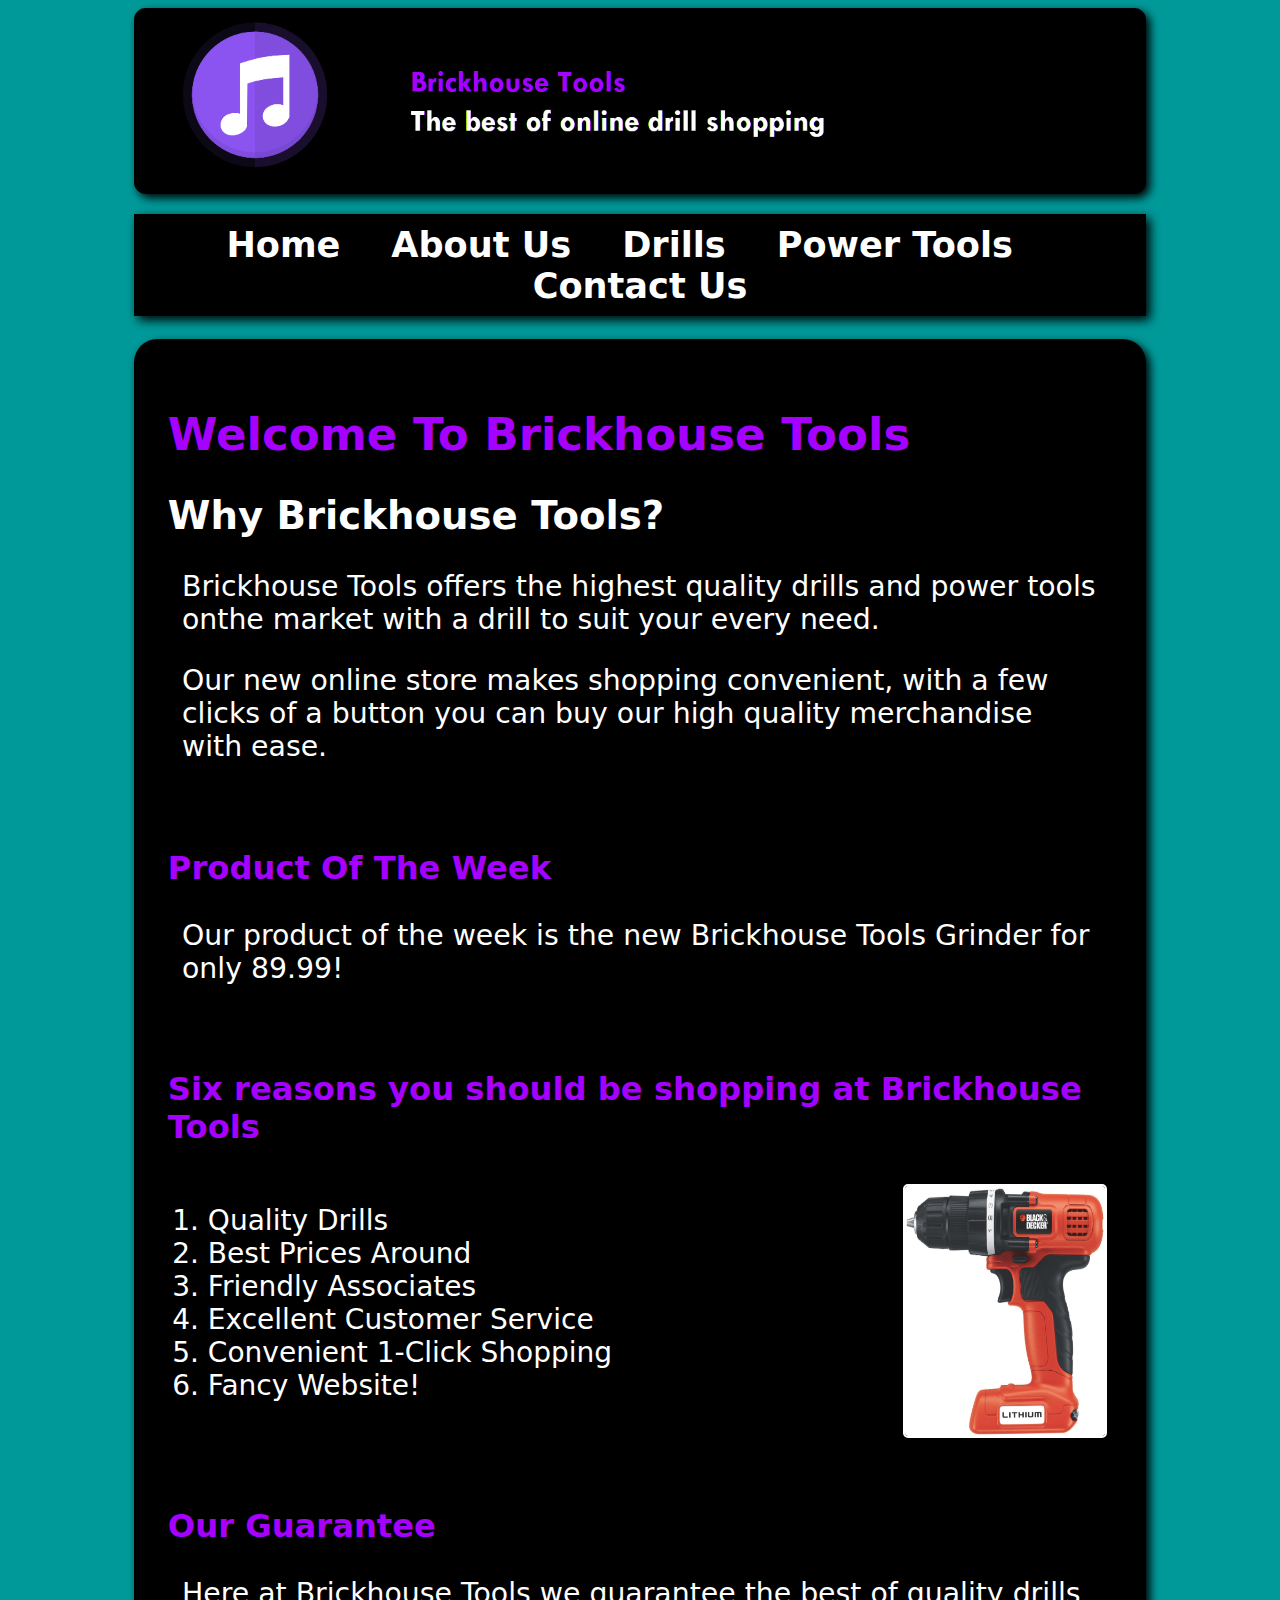
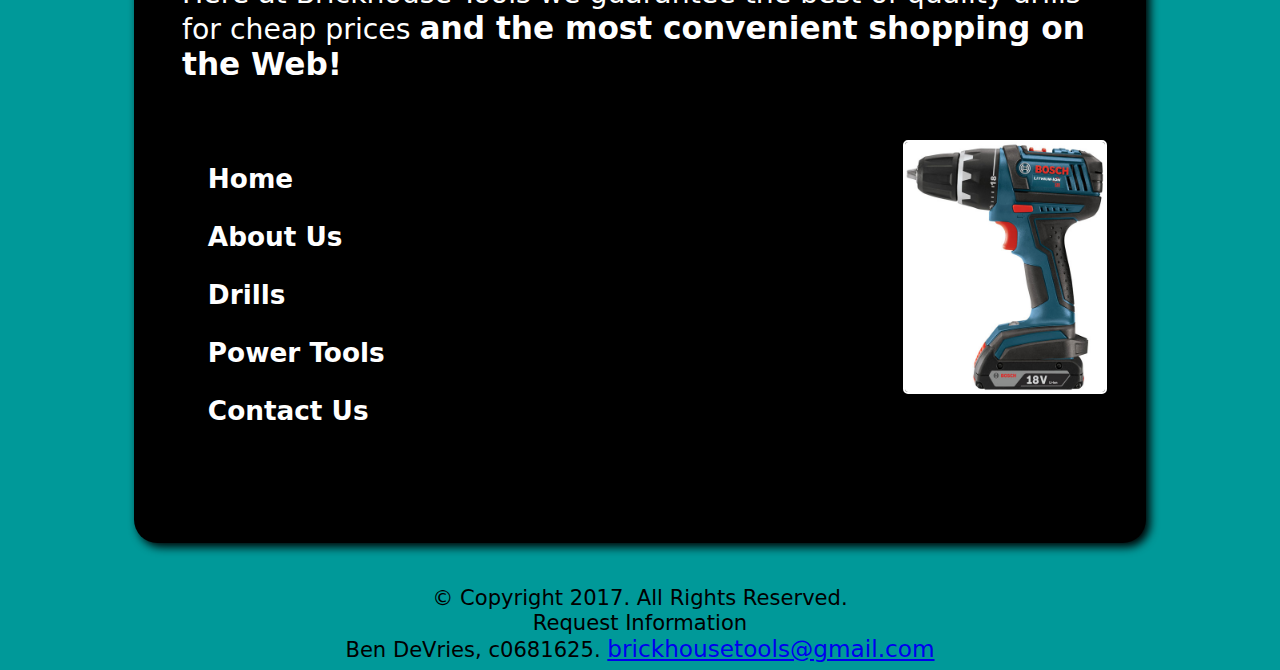
<file: index.html>
<!DOCTYPE html>
<!-- Ben DeVries, November 29, 2016 index.html -->
	
<head>
	<link rel="stylesheet" href="css/styles.css">
	
	<title>Brickhouse Tools</title>
	<meta charset="utf-8">
	<meta name="viewport" content="width=device-width, initial-scale=1">
</head>
<body>
	<div id="container">
	<header>
		<!--header for the company logo-->
		<div class="desktop">
			<a href="index.html"><img src="images/banner.png" alt="Brickhouse Tools Logo"></a>
		</div>
		<div class="mobile">
			<a href="index.html"><img src="images/mobilebanner.png" alt="Brickhouse Tools Logo"></a>
		</div>
	</header>
	
	<div id="nav">
	<nav>
		<a href="index.html">Home</a> &nbsp; &nbsp;
		<a href="aboutus.html">About Us</a> &nbsp; &nbsp;
		<a href ="drills.html">Drills</a> &nbsp; &nbsp;
		<a href="powertools.html">Power Tools</a> &nbsp; &nbsp;
		<a href="contact.html">Contact Us</a>
	</nav>
	</div>
	
	<div id="content">
	<main>
	<article>
			<h1>Welcome To Brickhouse Tools</h1>
			<h2>Why Brickhouse Tools?</h2>
			
			<p>
				Brickhouse Tools offers the highest quality drills and power tools onthe market
				with a drill to suit your every need.
			</p>	
				
			<p>
				Our new online store makes shopping convenient, with a few clicks of a button
				you can buy our high quality merchandise with ease.
			</p>
		</article>
		
		<article>
			<h3>Product Of The Week</h3>
			<p>
				Our product of the week is the new Brickhouse Tools Grinder for only 89.99!
			</p>
		</article>
		
		<article>
		<h3>Six reasons you should be shopping at Brickhouse Tools</h3>
			<section>
				<ol>
					<li>Quality Drills</li>
					<li>Best Prices Around</li>
					<li>Friendly Associates</le>
					<li>Excellent Customer Service</li>
					<li>Convenient 1-Click Shopping</li>
					<li>Fancy Website!</li>
				</ol>
			</section>
			<aside>
				<img src="images/drill2.png" alt="Literally Just A Drill">
			</aside>
		</article>
		
		<article>
			<h3>Our Guarantee</h3>
			<p>
				Here at Brickhouse Tools we guarantee the best of quality drills for cheap prices
				<b>and the most convenient shopping on the Web!</b>
			</p>
		</article>
			
		<article>
			<section>
				<h5><ul>
					<a href="index.html"><li>Home</li></a> &nbsp; &nbsp;
					<a href="aboutus.html"><li>About Us</li></a> &nbsp; &nbsp;
					<a href="drills.html"><li>Drills</li></a> &nbsp; &nbsp;
					<a href="powertools.html"><li>Power Tools</li></a> &nbsp; &nbsp;
					<a href="contact.html"><li>Contact Us</li></a> &nbsp; &nbsp;
				</ul></h5>
			</section>
			<aside>
				<img src="images/drill3.png" alt="Literally Just A Drill">
			</aside>
		</article>
	</main>

	
	<footer>
		&copy; Copyright 2017. All Rights Reserved.<br>
		Request Information<br>
		Ben DeVries, c0681625.
		<a href="mailto:brickhousetools@gmail.com">brickhousetools@gmail.com</a>
	</footer>
	</div>
	</div>
</body>
</html>
</file>
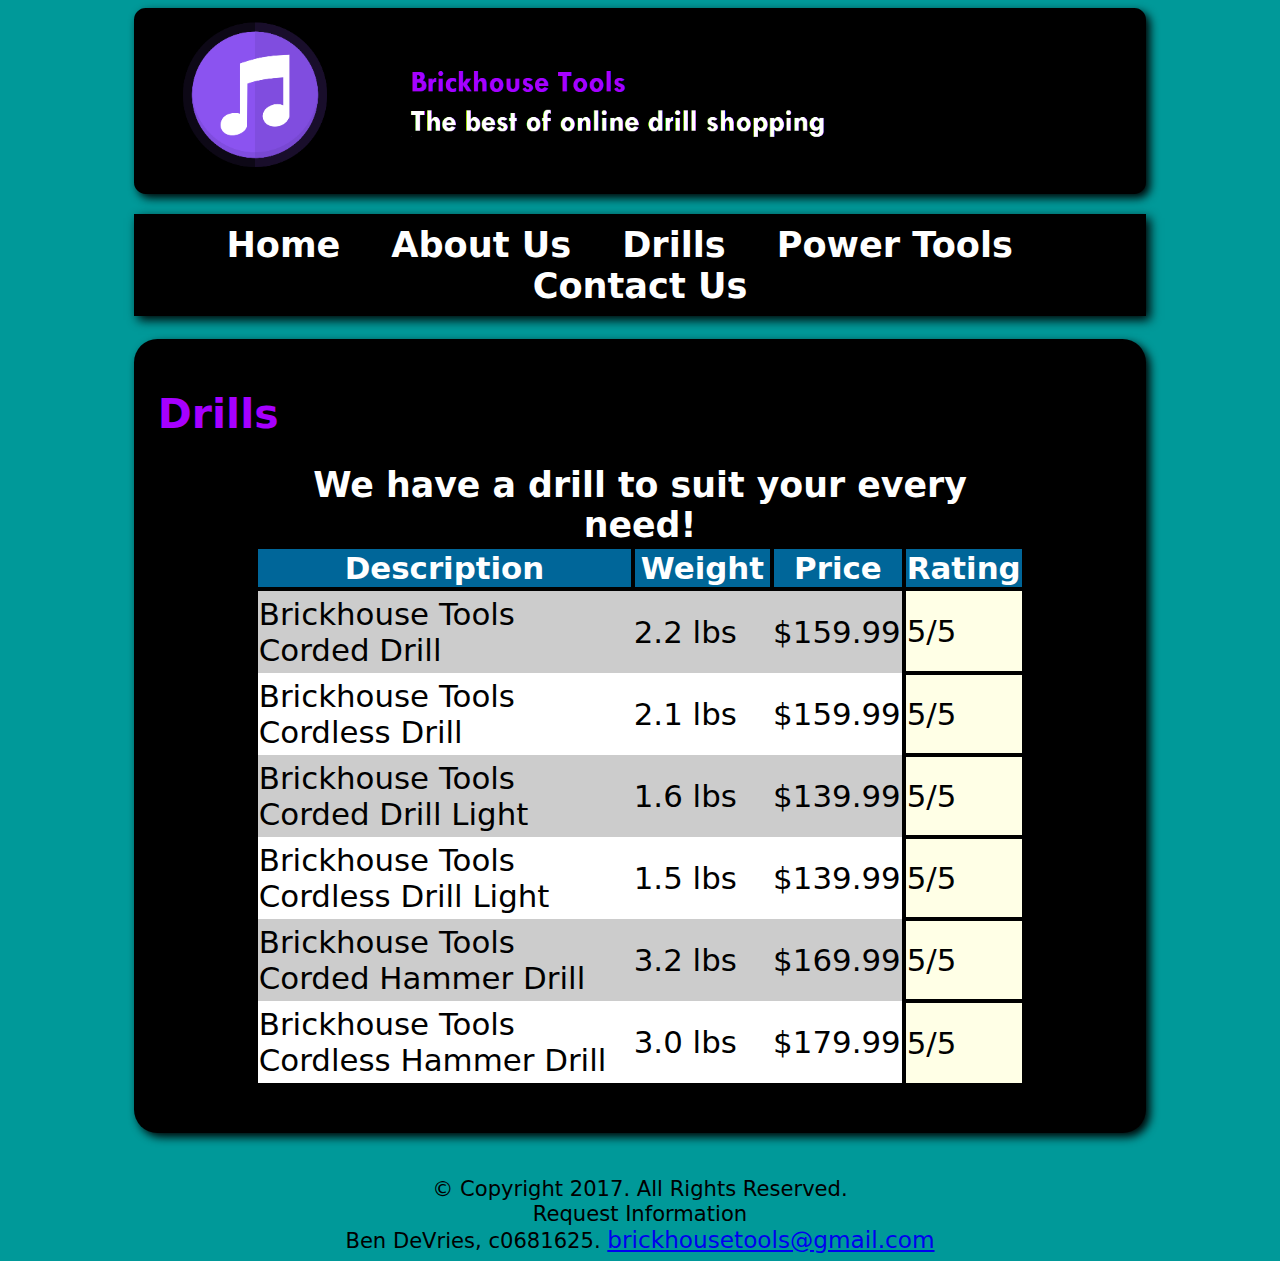
<file: drills.html>
<!DOCTYPE html>
<!-- Ben DeVries, October 6, 2016
	index.html -->
	
<head>
	<link rel="stylesheet" href="css/styles.css">
	<link rel="stylesheet" href="css/table.css">
	
	<title>Brickhouse Tools</title>
	<meta charset="utf-8">
	<meta name="viewport" content="width=device-width, initial-scale=1">
</head>
<body>
	<div id="container">
	<header>
		<!--header for the company logo-->
		<div class="desktop">
			<a href="index.html"><img src="images/banner.png" alt="Brickhouse Tools Logo"></a>
		</div>
		<div class="mobile">
			<a href="index.html"><img src="images/mobilebanner.png" alt="Brickhouse Tools Logo"></a>
		</div>
	</header>
	
	<div id="nav">
	<nav>
		<a href="index.html">Home</a> &nbsp; &nbsp;
		<a href="aboutus.html">About Us</a> &nbsp; &nbsp;
		<a href ="drills.html">Drills</a> &nbsp; &nbsp;
		<a href="powertools.html">Power Tools</a> &nbsp; &nbsp;
		<a href="contact.html">Contact Us</a>
	</nav>
	</div>
	
	<div id="content">
	<main>
		<h1>Drills</h1>
		<div class="mobile">
			<h4>We have a drill to suit your every need!</h4>
			<ul>
				<li>Brickhouse Tools Corded Drill</li>
				<li>Brickhouse Tools Cordless Drill</li>
				<li>Brickhouse Tools Corded Drill Light</li>
				<li>Brickhouse Tools Cordless Drill Light</li>
				<li>Brickhouse Tools Corded Hammer Drill</li>
				<li>Brickhouse Tools Cordless Hammer Drill</li>
			</ul>
		</div>
		
		<div class="desktop">
		<table>
			<caption>We have a drill to suit your every need!</caption>
			<tr>
				<th>Description</th>
				<th>Weight</th>
				<th>Price</th>
				<th>Rating</th>
			</tr>
			
			<tr>
				<td>Brickhouse Tools Corded Drill</td>
				<td>2.2 lbs</td>
				<td>$159.99</td>
				<td>5/5</td>
			</tr>
			
			<tr>
				<td>Brickhouse Tools Cordless Drill</td>
				<td>2.1 lbs</td>
				<td>$159.99</td>
				<td>5/5</td>
			</tr>
			
			<tr>
				<td>Brickhouse Tools Corded Drill Light</td>
				<td>1.6 lbs</td>
				<td>$139.99</td>
				<td>5/5</td>
			</tr>
			
			<tr>
				<td>Brickhouse Tools Cordless Drill Light</td>
				<td>1.5 lbs</td>
				<td>$139.99</td>
				<td>5/5</td>
			</tr>
			
			<tr>
				<td>Brickhouse Tools Corded Hammer Drill</td>
				<td>3.2 lbs</td>
				<td>$169.99</td>
				<td>5/5</td>
			</tr>
			
			<tr>
				<td>Brickhouse Tools Cordless Hammer Drill</td>
				<td>3.0 lbs</td>
				<td>$179.99</td>
				<td>5/5</td>
			</tr>
			
		</table>
		</div>
	</main>

	
	<footer>
		&copy; Copyright 2017. All Rights Reserved.<br>
		Request Information<br>
		Ben DeVries, c0681625.
		<a href="mailto:brickhousetools@gmail.com">brickhousetools@gmail.com</a>
	</footer>
	</div>
	</div>
</body>
</html>
</file>
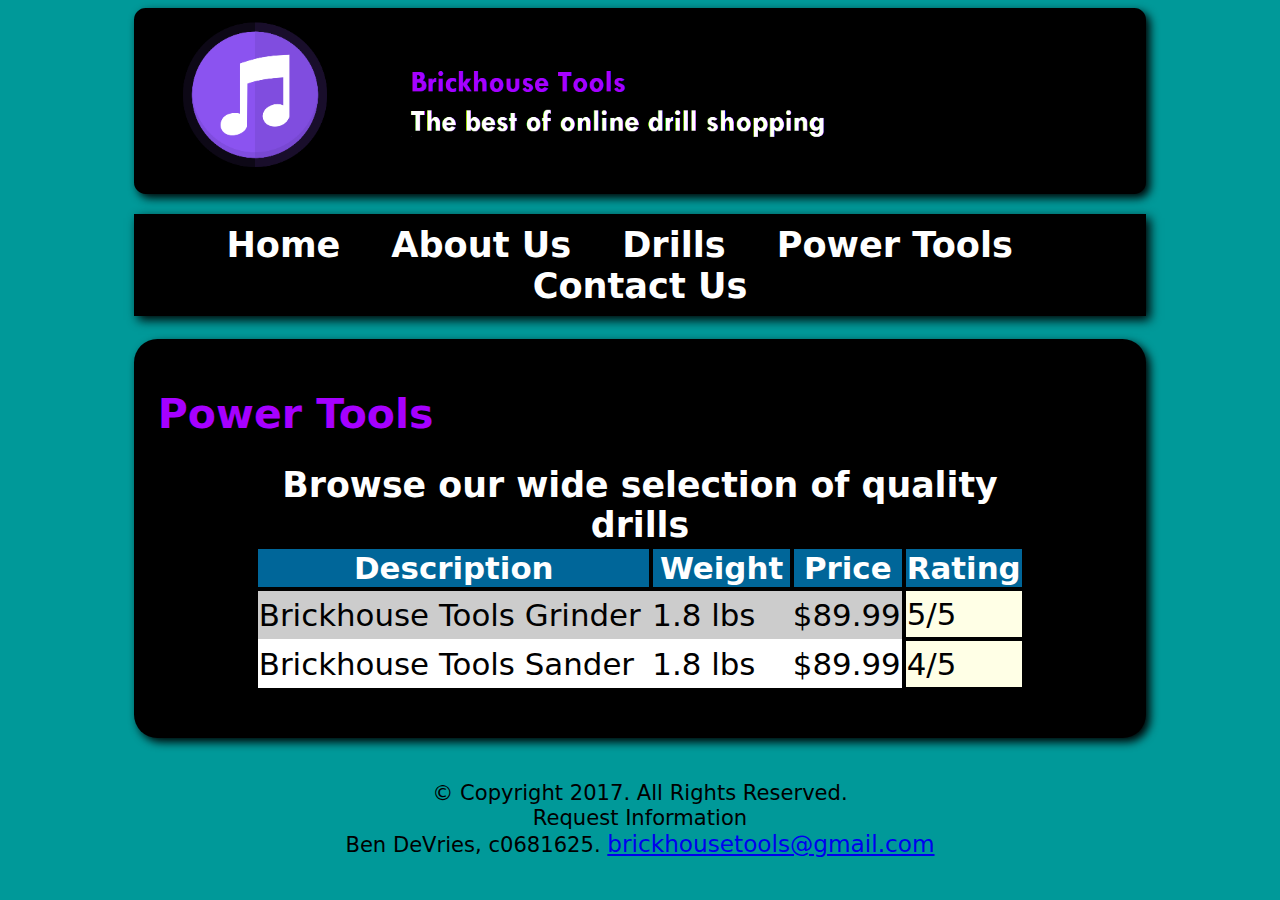
<file: powertools.html>
<!DOCTYPE html>
<!-- Ben DeVries, October 6, 2016
	index.html -->
	
<head>
	<link rel="stylesheet" href="css/styles.css">
	<link rel="stylesheet" href="css/table.css">
	
	<title>Brickhouse Tools</title>
	<meta charset="utf-8">
	<meta name="viewport" content="width=device-width, initial-scale=1">
</head>
<body>
	<div id="container">
	<header>
		<!--header for the company logo-->
		<div class="desktop">
			<a href="index.html"><img src="images/banner.png" alt="Brickhouse Tools Logo"></a>
		</div>
		<div class="mobile">
			<a href="index.html"><img src="images/mobilebanner.png" alt="Brickhouse Tools Logo"></a>
		</div>
	</header>
	
	<div id="nav">
	<nav>
		<a href="index.html">Home</a> &nbsp; &nbsp;
		<a href="aboutus.html">About Us</a> &nbsp; &nbsp;
		<a href ="drills.html">Drills</a> &nbsp; &nbsp;
		<a href="powertools.html">Power Tools</a> &nbsp; &nbsp;
		<a href="contact.html">Contact Us</a>
	</nav>
	</div>
	
	<div id="content">
	<main>
		
		<h1>Power Tools</h1>
		<div class="mobile">
			<h4>We our working on our product line to include various other power tools aswell</h4>
			<ul>
				<li>Brickhouse Tools Sander</li>
				<li>Brickhouse Tools Grinder</li>
			</ul>
		</div>
		
		<div class="desktop">
		<table>
			<caption>Browse our wide selection of quality drills</caption>
			<tr>
				<th>Description</th>
				<th>Weight</th>
				<th>Price</th>
				<th>Rating</th>
			</tr>
			
			<tr>
				<td>Brickhouse Tools Grinder</td>
				<td>1.8 lbs</td>
				<td>$89.99</td>
				<td>5/5</td>
			</tr>
			
			<tr>
				<td>Brickhouse Tools Sander</td>
				<td>1.8 lbs</td>
				<td>$89.99</td>
				<td>4/5</td>
			</tr>
			
		</table>
		</div>
		
	</main>

	
	<footer>
		&copy; Copyright 2017. All Rights Reserved.<br>
		Request Information<br>
		Ben DeVries, c0681625.
		<a href="mailto:brickhousetools@gmail.com">brickhousetools@gmail.com</a>
	</footer>
	</div>
	</div>
</body>
</html>
</file>
<file: css/styles.css>
/* Ben DeVries October 21, 2016, styles.css */

* {
	font-family: "Tw Cen MT", Verdana, ariel, sans,serif;
	font-size: 1.1em;
}

body {
	background: #009999;
}

#container {
	width: 100%;
	margin-left: auto;
	margin-right: auto;
}

header{
	background-color: #000000;
	border-radius: 0.5em;
	box-shadow: 4px 4px 10px #000000;
	border: 2px solid #000000;
	margin-top: 0.2em;
	margin-bottom: 20px;
	padding: 5px;
}

header img {
	width: 75%;
}

nav {
	color: #a600ff;
	font-size: 1.25em;
	font-weight: bold;
	text-align: center;
}

nav ul {
	padding: 0;
	margin-top: 0.5em;
	margin-bottom: 0.5em;
}

nav li {
	background-color : #009933;
	border-radius: 2em;
	list-style-type: none;
	margin: 0.3em;
	padding: 0.4em;
}

nav a {
	color: #ffffff;
	text-decoration: none;
}

main {
	display: block;
	font-size: 1em;
	margin-top: 0.5em;
	padding: 1em;
	border-radius: 1em;
	background-color: #000000;
	border: 2px solid #000000;
	box-shadow: 4px 4px 10px #000000;
	background-color: #000000;
}

h1 {
	font-size: 1.75em;
	color: #a600ff;
}

h2 {
	font-size: 1.50em;
	color: #ffffff;
}

h3 {
	font-size: 1.25em;
	color: #a600ff;
}

h5 {
	font-size: 0.75em;
}

p {
	color: #ffffff;
}

li {
	color: #ffffff;
}

footer {
	font-size: .90em;
	text-align: center;
	margin-top: 2em;
}

ul {
	margin-bottom: 50px;
	list-style-position: inside;
	text-decoration: none;
}

ul a {
	list-style-type: none;
	font-size: 1.25em;
	text-decoration: none;
	color: #ffffff;
}

dt {
	font-weight: bold;
}

dd {
	padding-bottom: 20px;
}

nav a:link {
	color #a600ff;
}

nav a:hover {
	color: #a600ff;
}

a:hover {
	color: #a600ff;
}

article {
	background-color: #000000;
	padding: 10px;
	margin-top: 5px;
	margin-bottom: 5px;
	border-radius: 5px;
	overflow: auto;
}

article section {
	float: left;
	font-size: 0.9em;
}

aside {
	float: right;
	padding: 5px;
}

section {
	float: left;
}

aside img{
	width: 200px;
	height: 250px;
	border-radius: 5px 5px 5px 5px;
	box-shadow: 4px 4px 10px #000000;
	border: 2px solid #ffffff;
}

#staff article{
	margin-top: 30px;
	border-top: 2px solid #ffffff;
	padding: 0;
}

figure {
	height: 25%;
	width: 25%;
	display: inline-block;
	text-align: center;
}

figure img {
	background-color: #000000;
	vertical-align: top;
}
	
figure figcaption {
	text-align: center;
	background-color: #000000;
	color: #ffffff;
}

table {
	font-size: 0.9em;
}

label {
	color: #ffffff;
} 

input, select, textarea {
	margin-bottom: 1em;
	display: block;
}

fieldset {
	color: #ffffff;
	border-style: none;
	display: inline;
}

fieldset:nth-child(odd){
	border-left: 1px solid #ffffff;
}

#radio input {
	display: inline;
}

#submit {
	text-align: center;
	margin-left: auto;
	margin-right: auto;
}

#submit  input{
	display: inline;
	text-align: center;
}

/*mobile*/
@media only screen and (max-width: 737px){
	
.desktop {
	display: none;
}

main {
	overflow: auto;
}
	
header {
	text-align: center;
	padding: 5px;
}
	
img {
	width: 100%;
	height: auto;
}
	
nav a {
	background-color: #000000;
	text-decoration: none;
	display: block;
	padding-top: 10px;
	padding-bottom: 10px;
	border-radius: 15px;
}

label {
	width: 80%;
}
	
}

/*tablet*/
@media only screen and  (min-width: 738px) {
	
.mobile {
	display: none;
}
	
nav {
	background-color: #000000;
	padding-top: 10px;
	padding-bottom: 10px;
	box-shadow: 4px 4px 10px #000000;
}

nav ul {
	margin: 0;
	padding-left: 0.50%;
	padding-right: 0.50%;
}

nav li {
	border-radius: 0;
	border-top: solid #ffffff;
	border-bottom: solid #000000;
	margin-left: 0;
	margin-right: 0;
	padding: 0;
	width: 20%;
}

nav  a {
	font-size: 30px;;
}

main {
	clear: left;
	margin-top: 20px;
	overflow: auto;
}

dt {
	font-weight: bold;
	margin-top: 0.7em;
}

}

/*desktop*/
@media only screen and (min-width: 1100px) {
	
#container {
	width: 80%;
}

nav {
	background-color: #000000;
	padding-top: 10px;
	padding-bottom: 10px;
	box-shadow: 4px 4px 10px #000000;
}

nav ul {
	margin: 0;
	padding-left: 0.50%;
	padding-right: 0.50%;
}

nav li {
	border-radius: 0;
	border-top: solid #ffffff;
	border-bottom: solid #000000;
	margin-left: 0;
	margin-right: 0;
	padding: 0;
	width: 20%;
}

nav a {
	text-decoration: none;
	display: inline-block;
	font-size: 1.2em;
}

main {
	border-style: none;
	margin-bottom: 1em;
	margin-top: 1em;
	overflow: auto;
}

main p {
	padding-left: 0.5em;
	padding-right: 0.5em;
}

}
</file>
<file: css/table.css>
/* Table Style Sheet for the Contact Page */

caption {
	font-size: 1.5em;
	font-weight: bold;
	color: #ffffff;
}

table, th {
	width: 80%;
	margin-left: auto;
	margin-right: auto;
	margin-bottom: 1em;
	background-color: #000000;
	border-collapse: collapse;
	border: solid 0.15em #000000;
}

th {
	background-color: #006699;
	color: #ffffff;
}

td {
	padding-top: 5px;
	padding-bottom: 5px;
}

label {
	float: left;
	padding-right: 0.5em;
	text-align: right;
	width: 8em;
}

tr:nth-child(odd) {
	background-color:#ffffff;
}

tr:nth-child(even){
	background-color: #cccccc;
}

tr:hover {
	background-color: #006699;
	color: #ffffff;
}

tr td:last-of-type {
	background-color: #ffffe6;
	border: 0.15em solid #000000;
}

tr td:last-of-type {
	color: #000000;
}

/*mobile*/
@media only screen and (max-width: 717px){
	
.desktop{
	display: none;
}

.mobile {
	padding-left: 10px;
	padding-right: 10px;
	background-color: #000000;
	border-radius: 5px;
	border: 0.2em solid #000000;
}

.mobile h4 {
	color: #ff9900;
	font-size: 1.5em;
}

.mobile li {
	padding-top: 10px;
	padding-bottom: 10px;
}

.mobile li:hover{
	color: #006699;
}
	
}

/*tablet*/
@media only screen and (min-width: 718px){
	
.mobile {
	display: none;
}	

}

/*desktop*/
@media only screen and (min-width: 1100px) {
	
.mobile{
	display: none;
}
	
)
</file>
